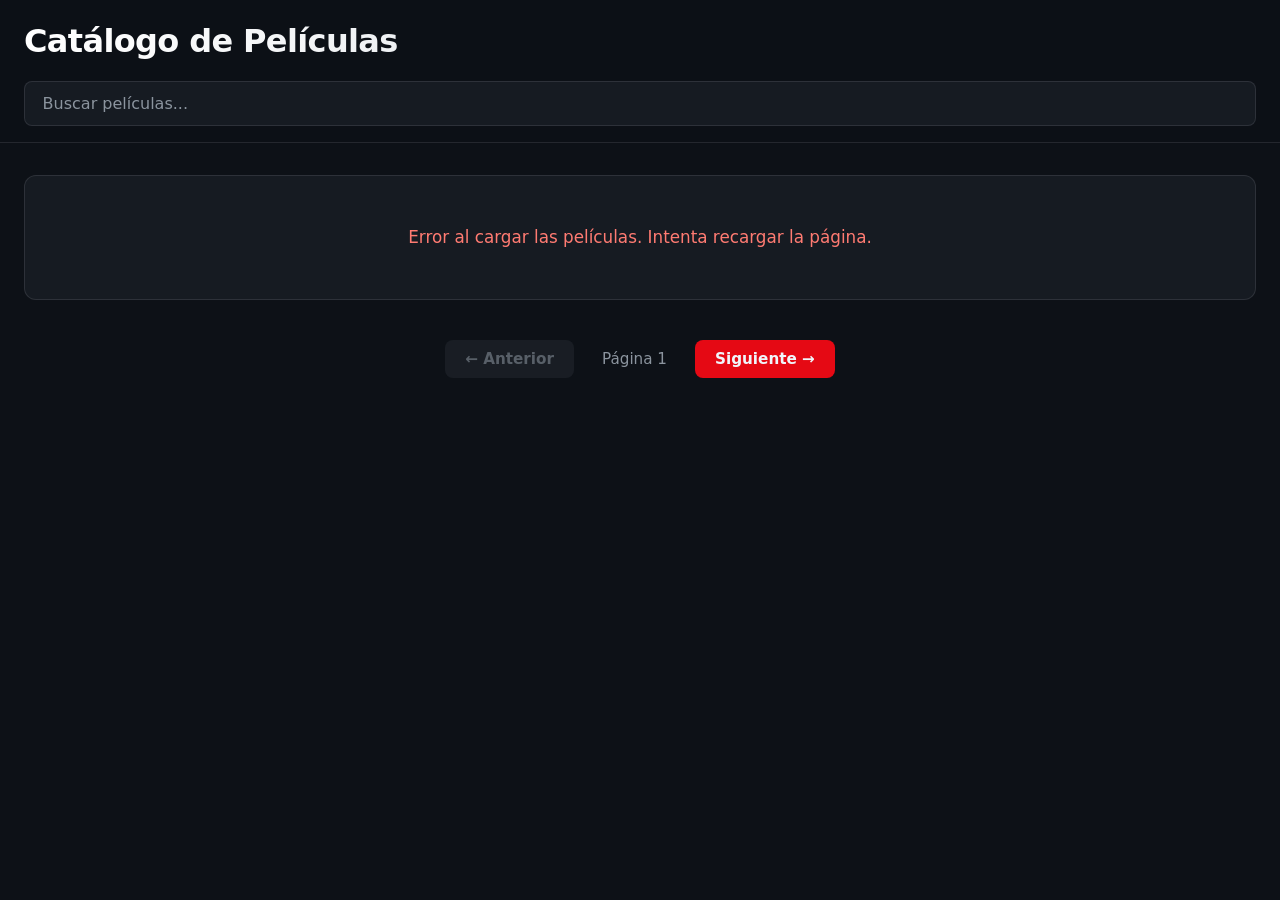
<file: index.html>
<!DOCTYPE html>
<html lang="es">
<head>
    <meta charset="UTF-8">
    <meta name="viewport" content="width=device-width, initial-scale=1.0">
    <title>Catálogo de películas</title>
    <link rel="stylesheet" href="styles.css">
</head>
<body>

    <!-- Usamos <header> para el título principal y el formulario de búsqueda -->
    <header>
        <h1>Catálogo de Películas</h1>
        <form id="search-form">
            <input type="text" id="search-input" placeholder="Buscar películas..." autocomplete="off">
        </form>
    </header>

    <!-- Usamos <main> para el contenido principal de la aplicación -->
    <main>
        <!-- Usamos <section> para agrupar la cuadrícula de tarjetas de películas -->
        <section id="movies-container" class="movies-grid"></section>

        <!-- Controles de paginación requeridos por app.js -->
        <div class="pagination">
            <button id="prev-btn" disabled>← Anterior</button>
            <span id="page-info">Página 1</span>
            <button id="next-btn">Siguiente →</button>
        </div>
    </main>
    
    <!-- Cargamos app.js al final -->
    <script src="app.js"></script>
</body>
</html>
</file>
<file: styles.css>
/* variables base*/
:root {
    --bg-primary: #0d1117;
    --bg-secondary: #161b22;
    --bg-elevated: #21262d;
    --text-primary: #f0f6fc;
    --text-secondary: #8b949e;
    --accent: #e50914;
    --accent-hover: #f40612;
    --gold: #f5c518;
    --border-color: rgba(240, 246, 252, 0.1);
    --shadow-card: 0 10px 25px rgba(0, 0, 0, 0.45);
    --radius-sm: 8px;
    --radius-md: 12px;
    --radius-lg: 16px;
    --transition: 0.25s ease;
}

*,
*::before,
*::after {
    box-sizing: border-box;
    margin: 0;
    padding: 0;
}

html {
    scroll-behavior: smooth;
}

body {
    font-family: system-ui, -apple-system, BlinkMacSystemFont, "Segoe UI", Roboto, Oxygen, Ubuntu, Cantarell, sans-serif;
    background-color: var(--bg-primary);
    color: var(--text-primary);
    line-height: 1.6;
    min-height: 100vh;
}

img {
    display: block;
    max-width: 100%;
}

a {
    color: inherit;
    text-decoration: none;
}

button,
input {
    font-family: inherit;
}

/*encabezado
 */
header {
    position: sticky;
    top: 0;
    z-index: 100;
    background-color: rgba(13, 17, 23, 0.88);
    backdrop-filter: blur(12px);
    border-bottom: 1px solid var(--border-color);
    padding: 1rem 1.5rem;
}

header > h1,
header > form {
    max-width: 1280px;
    margin-left: auto;
    margin-right: auto;
}

header h1 {
    font-size: clamp(1.4rem, 3vw, 2rem);
    font-weight: 700;
    letter-spacing: -0.02em;
    margin-bottom: 0.85rem;
    background: linear-gradient(90deg, #ffffff, #c9d1d9);
    -webkit-background-clip: text;
    -webkit-text-fill-color: transparent;
}

#search-form {
    display: flex;
    width: 100%;
}

#search-input {
    width: 100%;
    padding: 0.75rem 1.1rem;
    font-size: 1rem;
    color: var(--text-primary);
    background-color: var(--bg-secondary);
    border: 1px solid var(--border-color);
    border-radius: var(--radius-sm);
    outline: none;
    transition: border-color var(--transition), box-shadow var(--transition), background-color var(--transition);
}

#search-input::placeholder {
    color: var(--text-secondary);
}

#search-input:focus {
    background-color: var(--bg-elevated);
    border-color: var(--accent);
    box-shadow: 0 0 0 3px rgba(229, 9, 20, 0.22);
}

/* Navegación en movie.html */
header nav {
    max-width: 1280px;
    margin: 0 auto;
    display: flex;
    align-items: center;
}

.btn-volver {
    display: inline-flex;
    align-items: center;
    gap: 0.4rem;
    padding: 0.6rem 1.1rem;
    font-size: 0.95rem;
    font-weight: 600;
    color: var(--text-primary);
    background-color: var(--bg-secondary);
    border: 1px solid var(--border-color);
    border-radius: var(--radius-sm);
    transition: background-color var(--transition), border-color var(--transition), transform var(--transition);
}

.btn-volver:hover {
    background-color: var(--bg-elevated);
    border-color: rgba(255, 255, 255, 0.25);
    transform: translateX(-2px);
}

/* contenedor principal*/
main {
    max-width: 1280px;
    margin: 0 auto;
    padding: 2rem 1.5rem 3rem;
}

.movies-grid {
    display: grid;
    grid-template-columns: repeat(auto-fill, minmax(210px, 1fr));
    gap: 1.5rem;
}

.movie-card {
    background-color: var(--bg-secondary);
    border: 1px solid var(--border-color);
    border-radius: var(--radius-md);
    overflow: hidden;
    cursor: pointer;
    display: flex;
    flex-direction: column;
    box-shadow: var(--shadow-card);
    transition: transform var(--transition), border-color var(--transition), box-shadow var(--transition);
}

.movie-card:hover {
    transform: translateY(-6px);
    border-color: rgba(245, 197, 24, 0.4);
    box-shadow: 0 16px 32px rgba(0, 0, 0, 0.6);
}

.movie-card img {
    width: 100%;
    aspect-ratio: 2 / 3;
    object-fit: cover;
    background-color: var(--bg-elevated);
}

.movie-info {
    padding: 0.9rem 1rem 1rem;
    display: flex;
    flex-direction: column;
    justify-content: space-between;
    gap: 0.5rem;
    flex-grow: 1;
}

.movie-info h2 {
    font-size: 1rem;
    font-weight: 600;
    line-height: 1.35;
    color: var(--text-primary);
    display: -webkit-box;
    -webkit-line-clamp: 2;
    -webkit-box-orient: vertical;
    overflow: hidden;
}

.movie-info p {
    font-size: 0.9rem;
    font-weight: 600;
    color: var(--gold);
    margin-top: auto;
}

/* Mensajes de estado */
.no-results,
.error-msg,
#movie-details-container > p {
    grid-column: 1 / -1;
    text-align: center;
    padding: 3rem 1.5rem;
    font-size: 1.05rem;
    color: var(--text-secondary);
    background-color: var(--bg-secondary);
    border: 1px solid var(--border-color);
    border-radius: var(--radius-md);
}

.error-msg {
    color: #ff7b72;
}

/*paginacion */
.pagination {
    margin-top: 2.5rem;
    display: flex;
    align-items: center;
    justify-content: center;
    flex-wrap: wrap;
    gap: 1rem;
}

.pagination button {
    padding: 0.65rem 1.25rem;
    font-size: 0.95rem;
    font-weight: 600;
    color: var(--text-primary);
    background-color: var(--accent);
    border: none;
    border-radius: var(--radius-sm);
    cursor: pointer;
    transition: background-color var(--transition), transform var(--transition), opacity var(--transition);
}

.pagination button:hover:not(:disabled) {
    background-color: var(--accent-hover);
    transform: translateY(-1px);
}

.pagination button:disabled {
    background-color: var(--bg-elevated);
    color: var(--text-secondary);
    cursor: not-allowed;
    opacity: 0.6;
}

#page-info {
    font-size: 0.95rem;
    font-weight: 500;
    color: var(--text-secondary);
    padding: 0.4rem 0.75rem;
}

/*vista para detalles */
.detail-card {
    display: grid;
    grid-template-columns: minmax(260px, 340px) 1fr;
    gap: 2.25rem;
    align-items: start;
    background-color: var(--bg-secondary);
    border: 1px solid var(--border-color);
    border-radius: var(--radius-lg);
    padding: 2rem;
    box-shadow: var(--shadow-card);
}

.detail-card > img {
    width: 100%;
    aspect-ratio: 2 / 3;
    object-fit: cover;
    border-radius: var(--radius-md);
    box-shadow: 0 12px 24px rgba(0, 0, 0, 0.5);
}

.detail-info {
    display: flex;
    flex-direction: column;
    gap: 0.85rem;
}

.detail-info h1 {
    font-size: clamp(1.6rem, 3.5vw, 2.4rem);
    line-height: 1.2;
    letter-spacing: -0.02em;
}

.detail-info p {
    color: #d0d7de;
    font-size: 1rem;
}

.detail-info strong {
    color: var(--text-primary);
    font-weight: 600;
}

.detail-info h3 {
    margin-top: 0.6rem;
    font-size: 1.2rem;
    color: var(--text-primary);
    border-bottom: 1px solid var(--border-color);
    padding-bottom: 0.35rem;
}

/* Contenedor responsive */
.trailer-container {
    margin-top: 1.25rem;
    width: 100%;
}

.trailer-container iframe {
    margin-top: 0.75rem;
    width: 100%;
    height: auto;
    aspect-ratio: 16 / 9;
    border-radius: var(--radius-md);
    border: 1px solid var(--border-color);
}

/* media queres*/
@media (max-width: 820px) {
    .detail-card {
        grid-template-columns: 1fr;
        padding: 1.5rem;
        gap: 1.5rem;
    }

    .detail-card > img {
        max-width: 280px;
        margin: 0 auto;
    }
}

@media (max-width: 540px) {
    header {
        padding: 0.85rem 1rem;
    }

    main {
        padding: 1.25rem 1rem 2.5rem;
    }

    .movies-grid {
        grid-template-columns: repeat(2, minmax(0, 1fr));
        gap: 0.9rem;
    }

    .movie-info {
        padding: 0.75rem;
    }

    .movie-info h2 {
        font-size: 0.92rem;
    }

    .detail-card {
        padding: 1.15rem;
        border-radius: var(--radius-md);
    }

    .pagination {
        gap: 0.6rem;
    }

    .pagination button {
        padding: 0.6rem 0.95rem;
        font-size: 0.88rem;
    }
}
</file>
